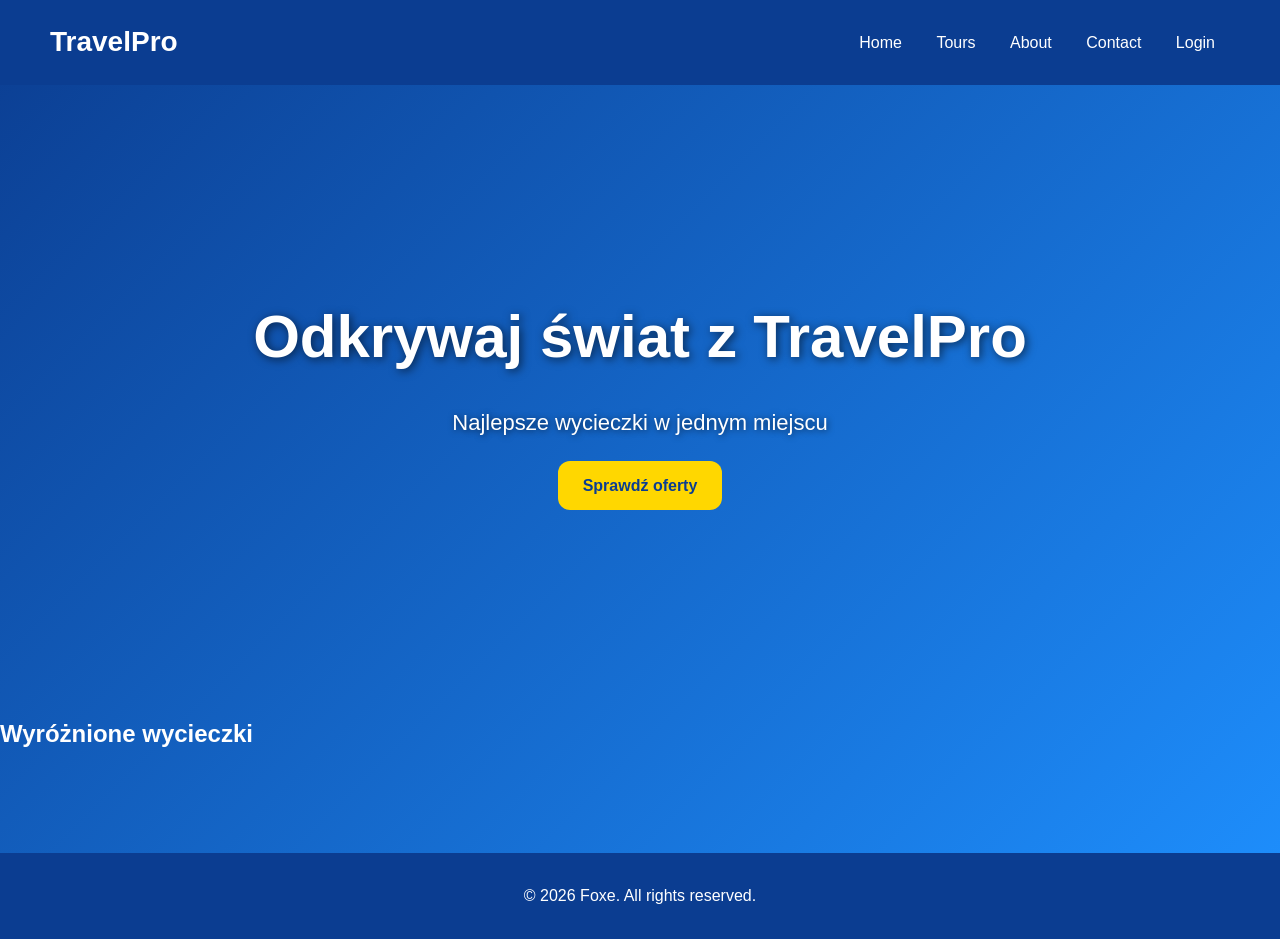
<file: index.html>
<!DOCTYPE html>
<html lang="pl">
<head>
<meta charset="UTF-8">
<meta name="viewport" content="width=device-width, initial-scale=1.0">
<title>TravelPro - Home</title>
<link rel="stylesheet" href="style.css">
</head>
<body>

<header>
  <h2>TravelPro</h2>
  <nav>
    <a href="index.html">Home</a>
    <a href="tours.html">Tours</a>
    <a href="about.html">About</a>
    <a href="contact.html">Contact</a>
    <a href="login.html">Login</a>
  </nav>
</header>

<section class="hero">
  <h1>Odkrywaj świat z TravelPro</h1>
  <p>Najlepsze wycieczki w jednym miejscu</p>
  <a href="tours.html" class="btn">Sprawdź oferty</a>
</section>

<section class="featured-tours">
  <h2>Wyróżnione wycieczki</h2>
  <div class="tour-grid" id="featuredTours"></div>
</section>

<footer>
  <p>© 2026 Foxe. All rights reserved.</p>
</footer>

<script src="tours.js"></script>
<script>
  // Pokazujemy tylko 3 wycieczki na Home
  document.addEventListener("DOMContentLoaded", () => {
    const featuredTours = document.getElementById("featuredTours");
    tours.slice(0,3).forEach(t => {
      featuredTours.innerHTML += `
        <div class="tour-card">
          <img src="${t.image}" alt="${t.title}">
          <h3>${t.title}</h3>
          <p>${t.description}</p>
          <p class="price">${t.price} PLN</p>
          <a href="tours.html" class="btn">Rezerwuj</a>
        </div>
      `;
    });
  });
</script>
</body>
</html>
</file>
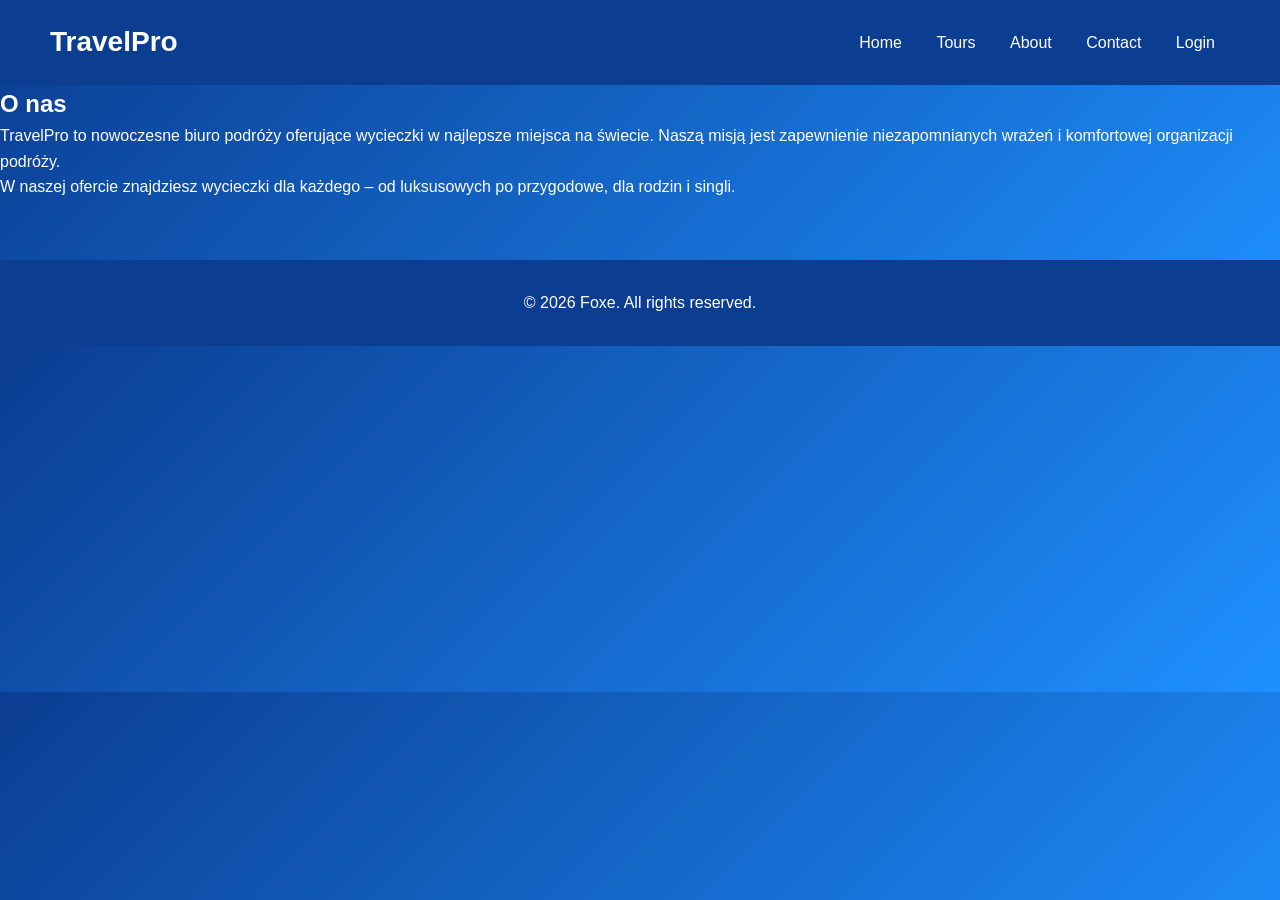
<file: about.html>
<!DOCTYPE html>
<html lang="pl">
<head>
  <meta charset="UTF-8">
  <meta name="viewport" content="width=device-width, initial-scale=1.0">
  <title>TravelPro - About</title>
  <link rel="stylesheet" href="style.css">
</head>
<body>

<header>
  <h2>TravelPro</h2>
  <nav>
    <a href="index.html">Home</a>
    <a href="tours.html">Tours</a>
    <a href="about.html">About</a>
    <a href="contact.html">Contact</a>
    <a href="login.html">Login</a>
  </nav>
</header>

<section class="about-section">
  <h1>O nas</h1>
  <p>
    TravelPro to nowoczesne biuro podróży oferujące wycieczki w najlepsze miejsca na świecie. 
    Naszą misją jest zapewnienie niezapomnianych wrażeń i komfortowej organizacji podróży.
  </p>
  <p>
    W naszej ofercie znajdziesz wycieczki dla każdego – od luksusowych po przygodowe, dla rodzin i singli.
  </p>
</section>

<footer>
  <p>© 2026 Foxe. All rights reserved.</p>
</footer>

</body>
</html>
</file>
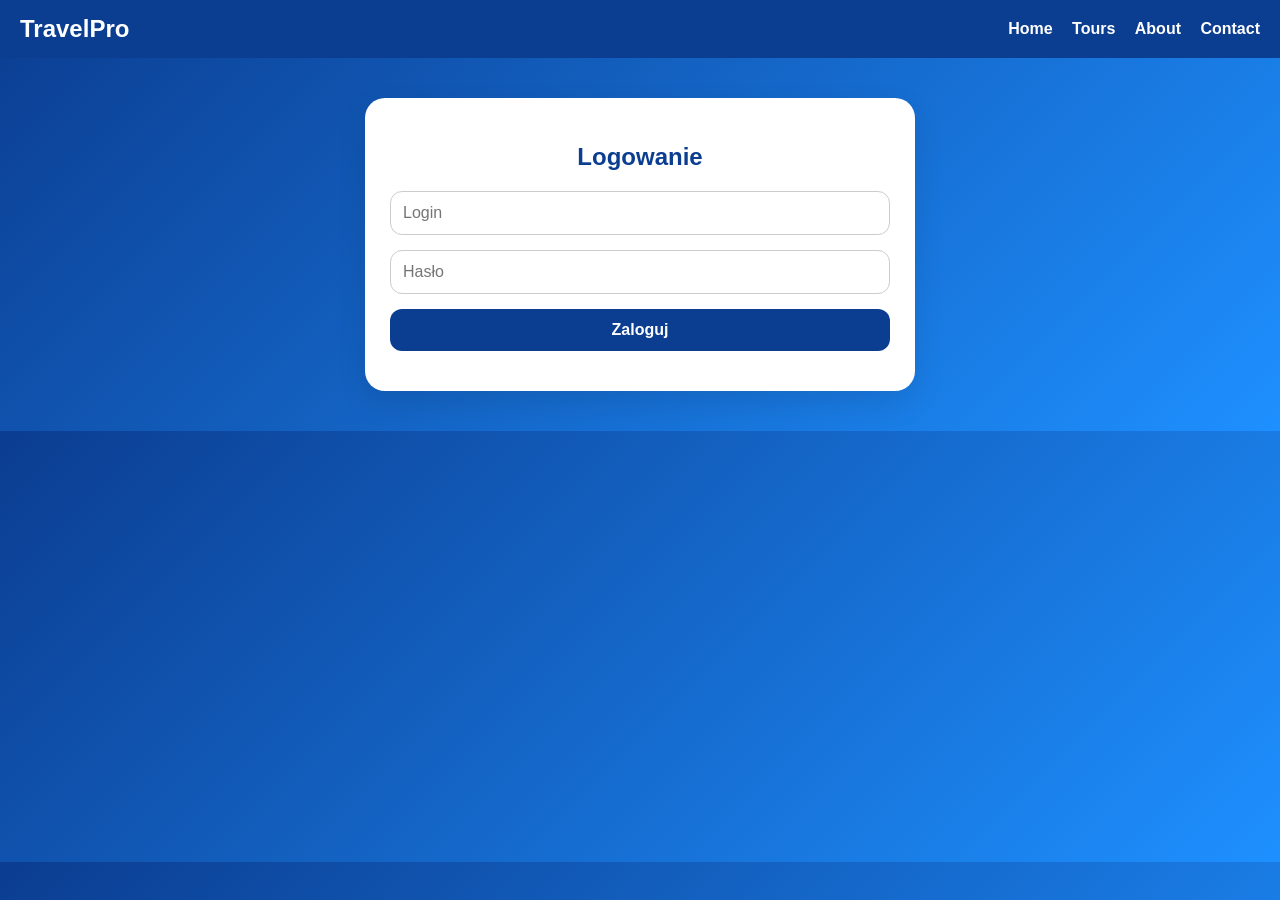
<file: login.html>
<!DOCTYPE html>
<html lang="pl">
<head>
<meta charset="UTF-8">
<meta name="viewport" content="width=device-width, initial-scale=1.0">
<title>Panel Administratora - TravelPro</title>
<style>
body { font-family: Arial, sans-serif; background: linear-gradient(135deg, #0b3d91, #1e90ff); margin:0; padding:0;}
header { background:#0b3d91; color:#fff; padding:15px 20px; display:flex; justify-content:space-between; align-items:center;}
header h1 { margin:0; font-size:24px;}
header nav a { color:#fff; margin-left:15px; text-decoration:none; font-weight:bold;}
header nav a:hover { color:#ffd700; }
.container { max-width:500px; margin:40px auto; background:#fff; padding:25px; border-radius:20px; box-shadow:0 12px 30px rgba(0,0,0,0.1);}
h2 { text-align:center; color:#0b3d91; margin-bottom:20px;}
input, button { width:100%; padding:12px; margin-bottom:15px; border-radius:12px; border:1px solid #ccc; font-size:16px; box-sizing:border-box;}
button { background:#0b3d91; color:#fff; font-weight:bold; cursor:pointer; transition:0.3s; border:none;}
button:hover { background:#ffd700; color:#0b3d91;}
label.file-label { display:block; cursor:pointer; padding:10px; background:#0b3d91; color:#fff; border-radius:12px; text-align:center; margin-bottom:15px;}
</style>
</head>
<body>

<header>
<h1>TravelPro</h1>
<nav>
<a href="index.html">Home</a>
<a href="tours.html">Tours</a>
<a href="about.html">About</a>
<a href="contact.html">Contact</a>
</nav>
</header>

<!-- LOGIN -->
<div class="container" id="loginContainer">
<h2>Logowanie</h2>
<form id="loginForm">
  <input type="text" name="username" placeholder="Login" required>
  <input type="password" name="password" placeholder="Hasło" required>
  <button type="submit">Zaloguj</button>
</form>
</div>

<!-- PANEL ADMINA -->
<div class="container" id="adminSection" style="display:none;">
<h2>Panel Administratora</h2>
<h3>Dodaj nową wycieczkę</h3>
<form id="adminForm">
  <input type="text" name="title" placeholder="Tytuł wycieczki" required>
  <input type="text" name="description" placeholder="Opis" required>
  <input type="number" name="price" placeholder="Cena" required>

  <!-- Przycisk wyboru obrazu -->
  <label for="imageFile" class="file-label">Wybierz obraz z komputera</label>
  <input type="file" name="imageFile" id="imageFile" accept="image/*" style="display:none;" required>

  <button type="submit">Dodaj wycieczkę</button>
</form>

<h3 style="margin-top:30px;">Lista wycieczek</h3>
<div id="adminTourList"></div>
</div>

<script>
// --- LOGOWANIE ADMINA ---
const loginForm = document.getElementById("loginForm");
const loginContainer = document.getElementById("loginContainer");
const adminSection = document.getElementById("adminSection");

// Ukrywamy panel admina na start
adminSection.style.display = "none";

// Funkcja logowania
loginForm.addEventListener("submit", e => {
  e.preventDefault();
  const username = loginForm.username.value;
  const password = loginForm.password.value;

  if(username === "admin" && password === "admin123") {
    loginContainer.style.display = "none";  // ukrywamy formularz logowania
    adminSection.style.display = "block";    // pokazujemy panel admina
    renderAdminTours();                       // renderujemy wycieczki admina
  } else {
    alert("Nieprawidłowy login lub hasło!");
  }
});

// --- PANEL ADMINA ---
const adminForm = document.getElementById("adminForm");
const adminList = document.getElementById("adminTourList");
let tours = JSON.parse(localStorage.getItem("tours")) || [];

// Dodawanie wycieczki
adminForm.addEventListener("submit", e=>{
  e.preventDefault();

  const fileInput = document.getElementById("imageFile").files[0];
  if(!fileInput) return alert("Wybierz obrazek!");

  const reader = new FileReader();
  reader.onload = function(event){
    const imageBase64 = event.target.result;

    const newTour = {
      title: adminForm.title.value,
      description: adminForm.description.value,
      price: parseInt(adminForm.price.value),
      image: imageBase64
    };

    tours.push(newTour);
    localStorage.setItem("tours", JSON.stringify(tours));
    renderAdminTours();
    adminForm.reset();
    alert("Wycieczka dodana!");
  };

  reader.readAsDataURL(fileInput);
});

// Wyświetlanie wycieczek w panelu admina
function renderAdminTours(){
  adminList.innerHTML="";
  tours.forEach((t,index)=>{
    const card = document.createElement("div");
    card.style.background="#f0f0f0";
    card.style.padding="15px";
    card.style.marginBottom="15px";
    card.style.borderRadius="12px";
    card.innerHTML=`
      <h4>${t.title}</h4>
      <p>${t.description}</p>
      <p><b>${t.price} PLN</b></p>
      <img src="${t.image}" alt="${t.title}" style="width:100%; max-width:250px; border-radius:12px; margin-bottom:10px;">
      <button class="deleteBtn">Usuń wycieczkę</button>
    `;
    card.querySelector(".deleteBtn").addEventListener("click", ()=>{
      if(confirm(`Usunąć wycieczkę "${t.title}"?`)){
        tours.splice(index,1);
        localStorage.setItem("tours", JSON.stringify(tours));
        renderAdminTours();
      }
    });
    adminList.appendChild(card);
  });
}
</script>

</body>
</html>
</file>
<file: style.css>
/* Reset i podstawowe style */
* {
  margin: 0;
  padding: 0;
  box-sizing: border-box;
  font-family: 'Poppins', sans-serif;
}

body {
  background-color: #f2f5f8;
  color: #333;
  line-height: 1.6;
}

/* HEADER */
header {
  display: flex;
  justify-content: space-between;
  align-items: center;
  padding: 20px 50px;
  background-color: #0b3d91;
  color: #fff;
  position: sticky;
  top: 0;
  z-index: 1000;
}

header h2 {
  font-size: 28px;
  cursor: pointer;
}

nav a {
  color: #fff;
  text-decoration: none;
  margin: 0 15px;
  font-weight: 500;
  transition: color 0.3s;
}

nav a:hover {
  color: #ffd700;
}

/* HERO SECTION */
.hero {
  height: 70vh;
  background: url('https://images.unsplash.com/photo-1507525428034-b723cf961d3e?auto=format&fit=crop&w=1650&q=80') center/cover no-repeat;
  display: flex;
  flex-direction: column;
  justify-content: center;
  align-items: center;
  color: #fff;
  text-align: center;
}

.hero h1 {
  font-size: 60px;
  margin-bottom: 20px;
  text-shadow: 2px 2px 10px rgba(0,0,0,0.6);
}

.hero p {
  font-size: 22px;
  text-shadow: 1px 1px 6px rgba(0,0,0,0.6);
}

.hero .btn {
  margin-top: 20px;
  padding: 12px 25px;
  background-color: #ffd700;
  color: #0b3d91;
  text-decoration: none;
  border-radius: 12px;
  font-weight: bold;
  transition: 0.3s;
}

.hero .btn:hover {
  background-color: #fff;
  color: #0b3d91;
}

/* TOURS GRID */
.tour-grid {
  display: grid;
  grid-template-columns: repeat(auto-fit, minmax(280px, 1fr));
  gap: 30px;
  margin: 40px 20px;
}

.tour-card {
  background-color: #fff;
  border-radius: 20px;
  overflow: hidden;
  box-shadow: 0 12px 30px rgba(0,0,0,0.1);
  transition: transform 0.3s, box-shadow 0.3s;
}

.tour-card img {
  width: 100%;
  height: 220px;
  object-fit: cover;
}

.tour-card h3 {
  margin: 15px;
  color: #0b3d91;
}

.tour-card p {
  margin: 0 15px 10px 15px;
}

.tour-card .price {
  font-weight: bold;
  margin: 0 15px 15px 15px;
  color: #0b3d91;
}

.tour-card .btn {
  display: block;
  text-align: center;
  margin: 0 15px 15px 15px;
  padding: 12px;
  border-radius: 15px;
  background-color: #0b3d91;
  color: #fff;
  text-decoration: none;
  font-weight: bold;
  transition: 0.3s;
}

.tour-card .btn:hover {
  background-color: #ffd700;
  color: #0b3d91;
}

.tour-card:hover {
  transform: translateY(-5px);
  box-shadow: 0 20px 50px rgba(0,0,0,0.2);
}

/* NOWOCZESNE FORMULARZE */
.contact-section-modern,
.login-section,
.admin-section {
  max-width: 700px;
  margin: 60px auto;
  padding: 50px;
  border-radius: 25px;
  background: linear-gradient(135deg, #0b3d91, #1e90ff);
  box-shadow: 0 25px 50px rgba(0,0,0,0.2);
  color: #fff;
}

.contact-section-modern h1,
.login-section h1,
.admin-section h1 {
  text-align: center;
  margin-bottom: 40px;
  font-size: 36px;
  letter-spacing: 1px;
}

.contact-section-modern .input-group,
.login-section .input-group,
.admin-section .input-group {
  margin-bottom: 25px;
  position: relative;
}

.contact-section-modern input,
.contact-section-modern select,
.contact-section-modern textarea,
.login-section input,
.login-section select,
.login-section textarea,
.admin-section input,
.admin-section select,
.admin-section textarea {
  width: 100%;
  padding: 18px 20px;
  border-radius: 15px;
  border: none;
  outline: none;
  font-size: 16px;
  font-weight: 500;
  transition: all 0.3s;
}

.contact-section-modern input:focus,
.contact-section-modern select:focus,
.contact-section-modern textarea:focus,
.login-section input:focus,
.login-section select:focus,
.admin-section input:focus,
.admin-section select:focus,
.admin-section textarea:focus {
  box-shadow: 0 0 10px rgba(255, 255, 255, 0.7);
}

.contact-section-modern textarea,
.login-section textarea,
.admin-section textarea {
  min-height: 150px;
  resize: none;
}

.btn-modern,
.login-section button,
.admin-section button {
  width: 100%;
  padding: 18px;
  border: none;
  border-radius: 20px;
  font-size: 18px;
  font-weight: bold;
  background: linear-gradient(90deg, #ffd700, #ff8c00);
  color: #0b3d91;
  cursor: pointer;
  transition: all 0.3s;
}

.btn-modern:hover,
.login-section button:hover,
.admin-section button:hover {
  background: linear-gradient(90deg, #ff8c00, #ffd700);
  color: #fff;
}

/* FOOTER */
footer {
  text-align: center;
  padding: 30px 20px;
  background-color: #0b3d91;
  color: #fff;
  margin-top: 60px;
}

/* FILTRY */
.filter {
  margin: 20px 20px 40px;
}

.filter label {
  margin-right: 10px;
  font-weight: bold;
  color: #0b3d91;
}

.filter select {
  padding: 10px 15px;
  border-radius: 12px;
  border: 1px solid #ccc;
  outline: none;
}

/* RESPONSIVE */
@media(max-width:768px){
  header {
    flex-direction: column;
    gap: 10px;
  }

  .hero h1 {
    font-size: 40px;
  }

  .hero p {
    font-size: 18px;
  }

  .tour-grid {
    grid-template-columns: 1fr;
  }
}
body {
  background: linear-gradient(135deg, #0b3d91, #1e90ff);
  color: #fff;
  line-height: 1.6;
}

.modal-content input,
.modal-content button {
  width: 100%;      /* zajmują całą szerokość kontenera */
  max-width: 100%;  /* nie wychodzą poza modal */
  box-sizing: border-box; /* padding nie zwiększa szerokości */
  margin-bottom: 15px;
  padding: 12px 15px;
  border-radius: 12px;
  border: 1px solid #ccc;
  font-size: 16px;
}

.modal-content button {
  cursor: pointer;
  font-weight: bold;
  border: none;
  background: linear-gradient(90deg,#ffd700,#ff8c00);
  color: #0b3d91;
  transition: 0.3s;
}

.modal-content button:hover {
  background: linear-gradient(90deg,#ff8c00,#ffd700);
  color: #fff;
}

.modal-content {
  background: #fff;
  margin: 100px auto;
  padding: 30px;
  border-radius: 20px;
  width: 90%;        /* zajmuje 90% szerokości ekranu */
  max-width: 500px;  /* ale nie przekracza 500px */
  box-sizing: border-box;
}
</file>
